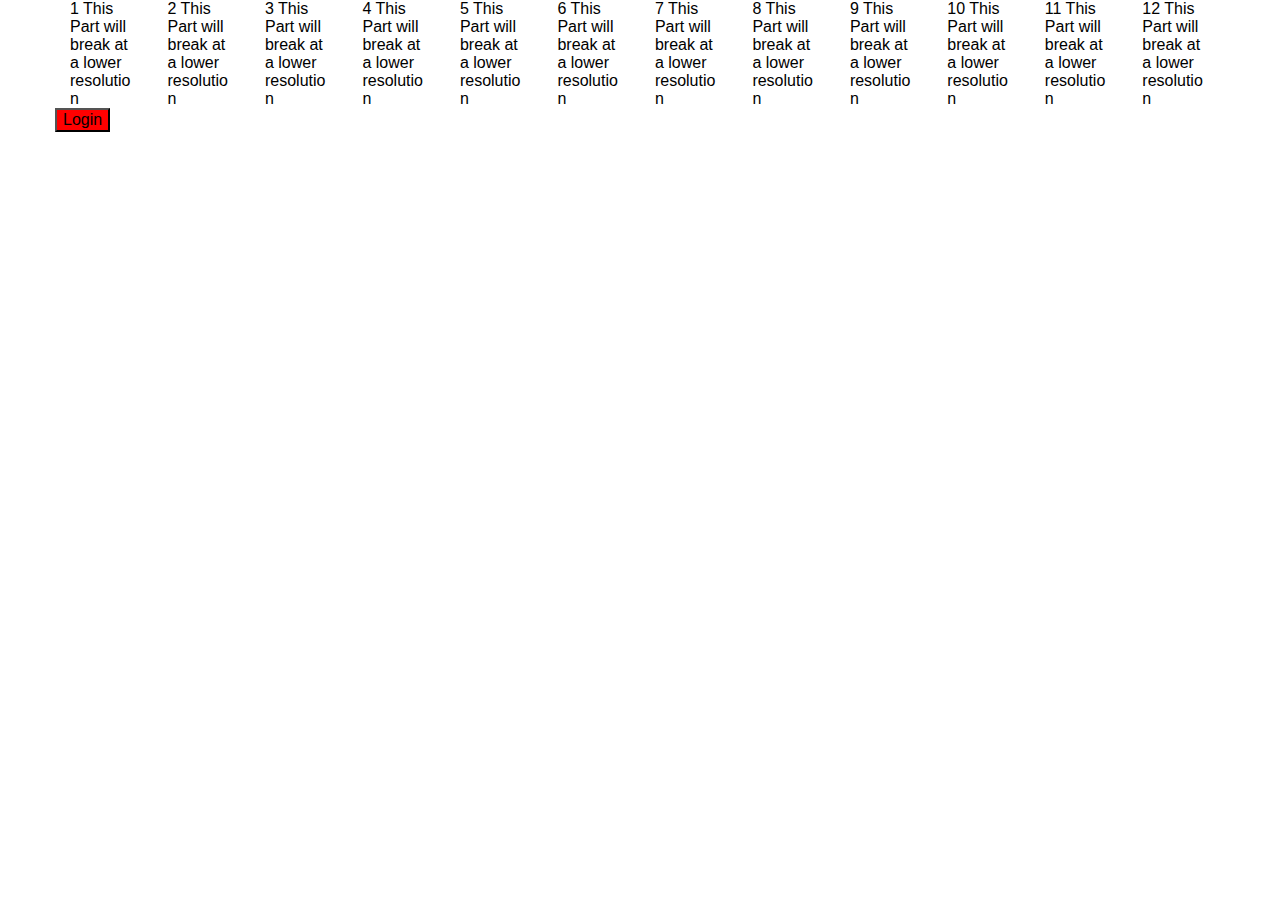
<file: example.html>
<html>
<head>
    <title>Responsive Website Example</title>
    <meta name="viewport" content="width=device-width, initial-scale=1.0">
    <meta charset="utf-8">
    <link href='https://fonts.googleapis.com/css?family=Roboto' rel='stylesheet' type='text/css'>
    <link rel="stylesheet" href="css/styles.css">
</head>

<body>

<div class="container">
    <div class="row">
        <div class="col-l-1 col-m-4 col-s-6 col-xs-12 margin bg-colored">1 This Part will break at a lower resolution</div>
        <div class="col-l-1 col-m-4 col-s-6 col-xs-12 margin">2 This Part will break at a lower resolution</div>
        <div class="col-l-1 col-m-4 col-s-6 col-xs-12 margin bg-colored">3 This Part will break at a lower resolution</div>
        <div class="col-l-1 col-m-4 col-s-6 col-xs-12 margin">4 This Part will break at a lower resolution</div>
        <div class="col-l-1 col-m-4 col-s-6 col-xs-12 margin bg-colored">5 This Part will break at a lower resolution</div>
        <div class="col-l-1 col-m-4 col-s-6 col-xs-12 margin">6 This Part will break at a lower resolution</div>
        <div class="col-l-1 col-m-4 col-s-6 col-xs-12 margin bg-colored">7 This Part will break at a lower resolution</div>
        <div class="col-l-1 col-m-4 col-s-6 col-xs-12 margin">8 This Part will break at a lower resolution</div>
        <div class="col-l-1 col-m-4 col-s-6 col-xs-12 margin bg-colored">9 This Part will break at a lower resolution</div>
        <div class="col-l-1 col-m-4 col-s-6 col-xs-12 margin">10 This Part will break at a lower resolution</div>
        <div class="col-l-1 col-m-4 col-s-6 col-xs-12 margin bg-colored">11 This Part will break at a lower resolution</div>
        <div class="col-l-1 col-m-4 col-s-6 col-xs-12 margin">12 This Part will break at a lower resolution</div>
    </div>
    <div class="row">
    <button class="log-in-button">Login</button>
    </div>     
</div>

</body>
</html>
</file>
<file: css/styles.css>
/* ==========================================================================
 * Normalize.scss settings
 * ========================================================================== */
/**
 * Includes legacy browser support IE6/7
 *
 * Set to false if you want to drop support for IE6 and IE7 */
/* Base
 * ========================================================================== */
/**
 * 1. Set default font family to sans-serif.
 * 2. Prevent iOS and IE text size adjust after device orientation change,
 *    without disabling user zoom.
 * 3. Corrects text resizing oddly in IE 6/7 when body `font-size` is set using
 *  `em` units. */
* {
  box-sizing: border-box;
}

html {
  font-family: sans-serif;
  /* 1 */
  -ms-text-size-adjust: 100%;
  /* 2 */
  -webkit-text-size-adjust: 100%;
  /* 2 */
}

/**
 * Remove default margin. */
body {
  margin: 0;
}

/* HTML5 display definitions
 * ========================================================================== */
/**
 * Correct `block` display not defined for any HTML5 element in IE 8/9.
 * Correct `block` display not defined for `details` or `summary` in IE 10/11
 * and Firefox.
 * Correct `block` display not defined for `main` in IE 11.
 */
article,
aside,
details,
figcaption,
figure,
footer,
header,
main,
menu,
nav,
section,
summary {
  display: block;
}

/**
 * 1. Correct `inline-block` display not defined in IE 6/7/8/9 and Firefox 3.
 * 2. Normalize vertical alignment of `progress` in Chrome, Firefox, and Opera.
 */
audio,
canvas,
progress,
video {
  display: inline-block;
  /* 1 */
  vertical-align: baseline;
  /* 2 */
}

/**
 * Prevents modern browsers from displaying `audio` without controls.
 * Remove excess height in iOS 5 devices. */
audio:not([controls]) {
  display: none;
  height: 0;
}

/**
 * Address `[hidden]` styling not present in IE 8/9/10.
 * Hide the `template` element in IE 8/9/10/11, Safari, and Firefox < 22.
 */
[hidden],
template {
  display: none;
}

/* Links
 * ==========================================================================
 */
/**
 * Remove the gray background color from active links in IE 10.
 */
a {
  background-color: transparent;
}

/**
 * Improve readability of focused elements when they are also in an
 * active/hover state.
 */
a:active, a:hover {
  outline: 0;
}

/* Text-level semantics
 * ==========================================================================
 */
/**
 * Address styling not present in IE 8/9/10/11, Safari, and Chrome.
 */
abbr[title] {
  border-bottom: 1px dotted;
}

/**
 * Address style set to `bolder` in Firefox 4+, Safari, and Chrome.
 */
b,
strong {
  font-weight: bold;
}

/**
 * Address styling not present in Safari and Chrome.
 */
dfn {
  font-style: italic;
}

/**
 * Address variable `h1` font-size and margin within `section` and `article`
 * contexts in Firefox 4+, Safari, and Chrome.
 */
h1 {
  font-size: 2em;
  margin: 0.67em 0;
}

/**
 * Addresses styling not present in IE 8/9.
 */
mark {
  background: #ff0;
  color: #000;
}

/**
 * Address inconsistent and variable font size in all browsers. */
small {
  font-size: 80%;
}

/**
 * Prevent `sub` and `sup` affecting `line-height` in all browsers. */
sub,
sup {
  font-size: 75%;
  line-height: 0;
  position: relative;
  vertical-align: baseline;
}

sup {
  top: -0.5em;
}

sub {
  bottom: -0.25em;
}

/* Embedded content
 * ==========================================================================
 */
/**
 * 1. Remove border when inside `a` element in IE 8/9/10.
 * 2. Improves image quality when scaled in IE 7.
 */
img {
  border: 0;
}

/**
 * Correct overflow not hidden in IE 9/10/11. */
svg:not(:root) {
  overflow: hidden;
}

/* Grouping content
 * ==========================================================================
 */
/**
 * Address margin not present in IE 8/9 and Safari.
 */
figure {
  margin: 1em 40px;
}

/**
 * Address differences between Firefox and other browsers.
 */
hr {
  box-sizing: content-box;
  height: 0;
}

/**
 * Contain overflow in all browsers.
 */
pre {
  overflow: auto;
}

/**
 * Address odd `em`-unit font size rendering in all browsers.
 * Correct font family set oddly in IE 6, Safari 4/5, and Chrome.
 */
code,
kbd,
pre,
samp {
  font-family: monospace, monospace;
  font-size: 1em;
}

/* Forms
 * ========================================================================== */
/**
 * Known limitation: by default, Chrome and Safari on OS X allow very limited
 * styling of `select`, unless a `border` property is set. */
/**
 * 1. Correct color not being inherited.
 *  Known issue: affects color of disabled elements.
 * 2. Correct font properties not being inherited.
 * 3. Address margins set differently in Firefox 4+, Safari, and Chrome.
 * 4. Improves appearance and consistency in all browsers.
 */
button,
input,
optgroup,
select,
textarea {
  color: inherit;
  /* 1 */
  font: inherit;
  /* 2 */
  margin: 0;
  /* 3 */
}

/**
 * Address `overflow` set to `hidden` in IE 8/9/10/11.
 */
button {
  overflow: visible;
}

/**
 * Address inconsistent `text-transform` inheritance for `button` and `select`.
 * All other form control elements do not inherit `text-transform` values.
 * Correct `button` style inheritance in Firefox, IE 8/9/10/11, and Opera.
 * Correct `select` style inheritance in Firefox.
 */
button,
select {
  text-transform: none;
}

/**
 * 1. Avoid the WebKit bug in Android 4.0.* where (2) destroys native `audio`
 *  and `video` controls.
 * 2. Correct inability to style clickable `input` types in iOS.
 * 3. Improve usability and consistency of cursor style between image-type
 *  `input` and others.
 * 4. Removes inner spacing in IE 7 without affecting normal text inputs.
 *  Known issue: inner spacing remains in IE 6.
 */
button,
html input[type="button"],
input[type="reset"],
input[type="submit"] {
  -webkit-appearance: button;
  /* 2 */
  cursor: pointer;
  /* 3 */
}

/**
 * Re-set default cursor for disabled elements.
 */
button[disabled],
html input[disabled] {
  cursor: default;
}

/**
 * Remove inner padding and border in Firefox 4+.
 */
button::-moz-focus-inner,
input::-moz-focus-inner {
  border: 0;
  padding: 0;
}

/**
 * Address Firefox 4+ setting `line-height` on `input` using `!important` in
 * the UA stylesheet.
 */
input {
  line-height: normal;
}

/**
 * 1. Address box sizing set to `content-box` in IE 8/9/10.
 * 2. Remove excess padding in IE 8/9/10.
 *  Known issue: excess padding remains in IE 6.
 */
input[type="checkbox"],
input[type="radio"] {
  box-sizing: border-box;
  /* 1 */
  padding: 0;
  /* 2 */
}

/**
 * Fix the cursor style for Chrome's increment/decrement buttons. For certain
 * `font-size` values of the `input`, it causes the cursor style of the
 * decrement button to change from `default` to `text`.
 */
input[type="number"]::-webkit-inner-spin-button,
input[type="number"]::-webkit-outer-spin-button {
  height: auto;
}

/**
 * 1. Address `appearance` set to `searchfield` in Safari and Chrome.
 * 2. Address `box-sizing` set to `border-box` in Safari and Chrome.
 */
input[type="search"] {
  -webkit-appearance: textfield;
  /* 1 */
  box-sizing: content-box;
  /* 2 */
}

/**
 * Remove inner padding and search cancel button in Safari and Chrome on OS X.
 * Safari (but not Chrome) clips the cancel button when the search input has
 * padding (and `textfield` appearance).
 */
input[type="search"]::-webkit-search-cancel-button,
input[type="search"]::-webkit-search-decoration {
  -webkit-appearance: none;
}

/**
 * Define consistent border, margin, and padding.
 */
fieldset {
  border: 1px solid #c0c0c0;
  margin: 0 2px;
  padding: 0.35em 0.625em 0.75em;
}

/**
 * 1. Correct `color` not being inherited in IE 8/9/10/11.
 * 2. Remove padding so people aren't caught out if they zero out fieldsets.
 * 3. Corrects text not wrapping in Firefox 3.
 * 4. Corrects alignment displayed oddly in IE 6/7.
 */
legend {
  border: 0;
  /* 1 */
  padding: 0;
  /* 2 */
}

/**
 * Remove default vertical scrollbar in IE 8/9/10/11.
 */
textarea {
  overflow: auto;
}

/**
 * Don't inherit the `font-weight` (applied by a rule above).
 * NOTE: the default cannot safely be changed in Chrome and Safari on OS X.
 */
optgroup {
  font-weight: bold;
}

/* Tables
 * ==========================================================================
 */
/**
 * Remove most spacing between table cells.
 */
table {
  border-collapse: collapse;
  border-spacing: 0;
}

td,
th {
  padding: 0;
}

html {
  margin: 0;
  height: 100%;
  font-size: 13px;
}
@media screen and (min-width: 768px) {
  html {
    font-size: 14px;
  }
}
@media screen and (min-width: 992px) {
  html {
    font-size: 16px;
  }
}

body {
  background-color: #ffffff;
  font-family: "Open Sans", sans-serif;
}

p {
  text-align: center;
  font-size: 0.8rem;
}

h2 {
  font-size: 2.25rem;
}

/* ### Container Part ### */
.container {
  padding-right: 15px;
  padding-left: 15px;
  margin: 0 auto;
}

/* ### Grid Part ### */
.row {
  margin-right: -15px;
  margin-left: -15px;
}
.row:after {
  content: "";
  display: table;
  clear: both;
}

/* Grid for very small displays */
.col-xs-12 {
  width: 100%;
}

.col-xs-11 {
  width: 91.66667%;
}

.col-xs-10 {
  width: 83.33333%;
}

.col-xs-9 {
  width: 75%;
}

.col-xs-8 {
  width: 66.66667%;
}

.col-xs-7 {
  width: 58.33333%;
}

.col-xs-6 {
  width: 50%;
}

.col-xs-5 {
  width: 41.66667%;
}

.col-xs-4 {
  width: 33.33333%;
}

.col-xs-3 {
  width: 25%;
}

.col-xs-2 {
  width: 16.66667%;
}

.col-xs-1 {
  width: 8.33333%;
}

.col-xs-12, .col-xs-11, .col-xs-10, .col-xs-9, .col-xs-8, .col-xs-7, .col-xs-6, .col-xs-5, .col-xs-4, .col-xs-3, .col-xs-2, .col-xs-1 {
  float: left;
  word-wrap: break-word;
}

/* Grid for tablets */
@media screen and (min-width: 768px) {
  .container {
    width: 738px;
  }

  .col-s-12 {
    width: 100%;
  }

  .col-s-11 {
    width: 91.66667%;
  }

  .col-s-10 {
    width: 83.33333%;
  }

  .col-s-9 {
    width: 75%;
  }

  .col-s-8 {
    width: 66.66667%;
  }

  .col-s-7 {
    width: 58.33333%;
  }

  .col-s-6 {
    width: 50%;
  }

  .col-s-5 {
    width: 41.66667%;
  }

  .col-s-4 {
    width: 33.33333%;
  }

  .col-s-3 {
    width: 25%;
  }

  .col-s-2 {
    width: 16.66667%;
  }

  .col-s-1 {
    width: 8.33333%;
  }

  .col-s-12, .col-s-11, .col-s-10, .col-s-9, .col-s-8, .col-s-7, .col-s-6, .col-s-5, .col-s-4, .col-s-3, .col-s-2, .col-s-1 {
    float: left;
    word-wrap: break-word;
  }
}
/* Grid for standard Desktop */
@media screen and (min-width: 992px) {
  .container {
    width: 962px;
  }

  .col-m-12 {
    width: 100%;
  }

  .col-m-11 {
    width: 91.66667%;
  }

  .col-m-10 {
    width: 83.33333%;
  }

  .col-m-9 {
    width: 75%;
  }

  .col-m-8 {
    width: 66.66667%;
  }

  .col-m-7 {
    width: 58.33333%;
  }

  .col-m-6 {
    width: 50%;
  }

  .col-m-5 {
    width: 41.66667%;
  }

  .col-m-4 {
    width: 33.33333%;
  }

  .col-m-3 {
    width: 25%;
  }

  .col-m-2 {
    width: 16.66667%;
  }

  .col-m-1 {
    width: 8.33333%;
  }

  .col-m-12, .col-m-11, .col-m-10, .col-m-9, .col-m-8, .col-m-7, .col-m-6, .col-m-5, .col-m-4, .col-m-3, .col-m-2, .col-m-1 {
    float: left;
    word-wrap: break-word;
  }
}
/* Grid for FullHD Desktop */
@media (min-width: 1200px) {
  .container {
    width: 1170px;
  }

  .col-l-12 {
    width: 100%;
  }

  .col-l-11 {
    width: 91.66667%;
  }

  .col-l-10 {
    width: 83.33333%;
  }

  .col-l-9 {
    width: 75%;
  }

  .col-l-8 {
    width: 66.66667%;
  }

  .col-l-7 {
    width: 58.33333%;
  }

  .col-l-6 {
    width: 50%;
  }

  .col-l-5 {
    width: 41.66667%;
  }

  .col-l-4 {
    width: 33.33333%;
  }

  .col-l-3 {
    width: 25%;
  }

  .col-l-2 {
    width: 16.66667%;
  }

  .col-l-1 {
    width: 8.33333%;
  }

  .col-l-12, .col-l-11, .col-l-10, .col-l-9, .col-l-8, .col-l-7, .col-l-6, .col-l-5, .col-l-4, .col-l-3, .col-l-2, .col-l-1 {
    float: left;
    word-wrap: break-word;
  }
}
.col-s-1, .col-m-1, .col-l-1, .col-s-2, .col-m-2, .col-l-2, .col-s-3, .col-m-3, .col-l-3, .col-s-4, .col-m-4, .col-l-4, .col-s-5, .col-m-5, .col-l-5, .col-s-6, .col-m-6, .col-l-6, .col-s-7, .col-m-7, .col-l-7, .col-s-8, .col-m-8, .col-l-8, .col-s-9, .col-m-9, .col-l-9, .col-s-10, .col-m-10, .col-l-10, .col-s-11, .col-m-11, .col-l-11, .col-s-12, .col-m-12, .col-l-12 {
  position: relative;
  min-height: 1px;
  /* Gutter */
  padding-right: 15px;
  padding-left: 15px;
}

.log-in-button {
  background-color: red;
}

.explain-list {
  padding-top: 173px;
  background-color: #FFD7D4;
  height: 760px;
}
.explain-list .explain-item {
  padding-left: 36px;
  padding-right: 36px;
}
.explain-list .explain-item .icon {
  border-radius: 50%;
  background-color: #FABBAF;
  width: 238px;
  height: 238px;
  background-repeat: no-repeat;
  background-position: center;
  margin-left: auto;
  margin-right: auto;
}
.explain-list .explain-item .icon.html5 {
  background-image: url(/images/icon_pc.svg);
}
.explain-list .explain-item .icon.custom {
  background-image: url(/images/icon_chart.svg);
}
.explain-list .explain-item .icon.resposive {
  background-image: url(/images/icon_tasks.svg);
}
.explain-list .explain-item h3 {
  text-align: center;
  color: #222222;
}
.explain-list .explain-item p {
  color: #777777;
}
</file>
